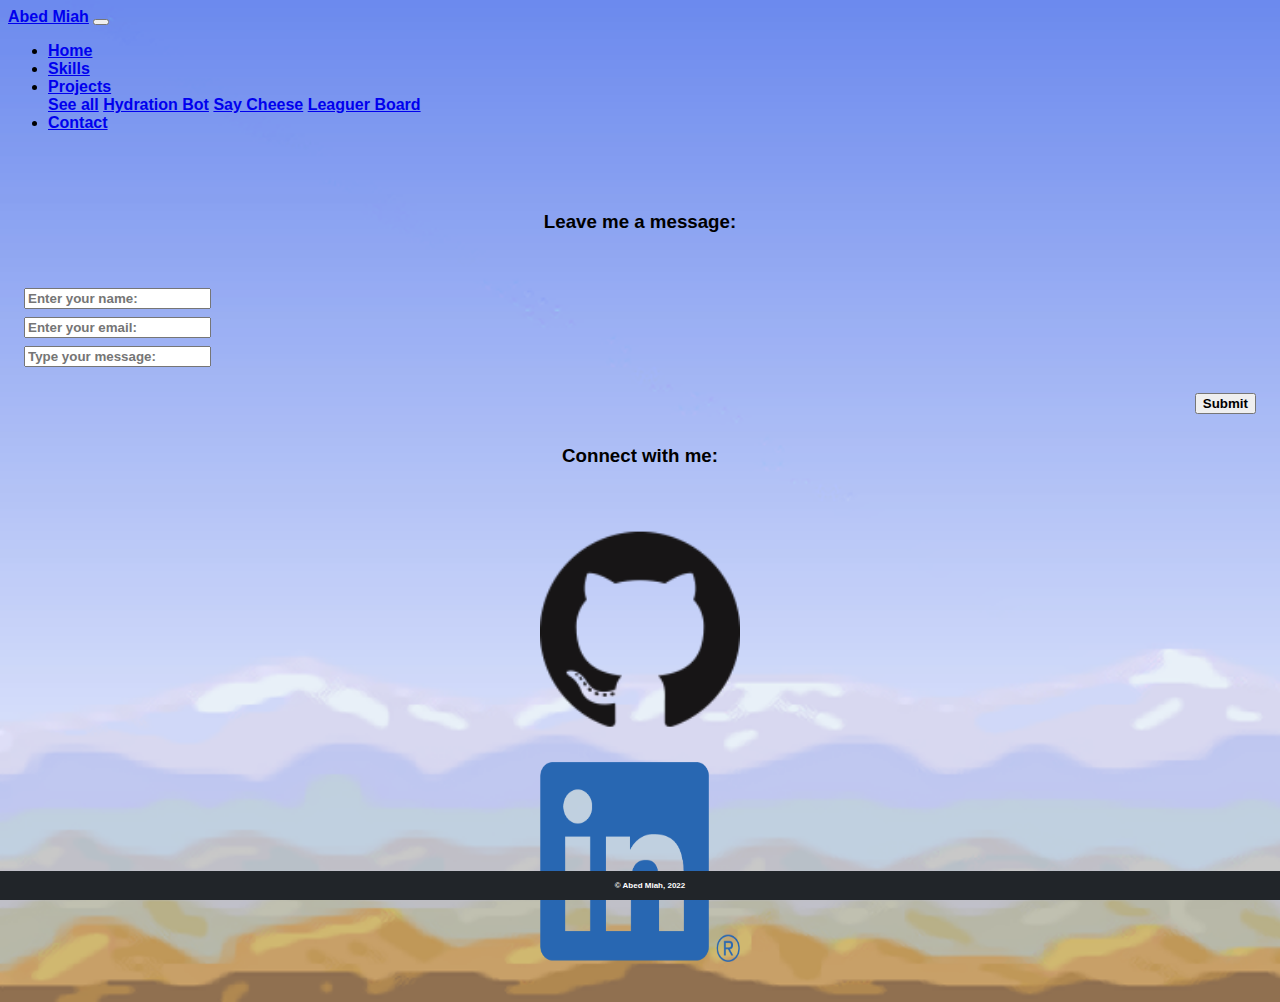
<file: contact.html>
<!-- DEVELOPER: Abed Miah, IS117-004, Spring 2022 -->

<!DOCTYPE html>
<html lang="en">

<head>
    <meta charset="UTF-8">
    <title>Abed's Portfolio</title>
    <!-- CSS only -->
    <link href="https://cdn.jsdelivr.net/npm/bootstrap@5.0.2/dist/css/bootstrap.min.css" rel="stylesheet" integrity="sha384-EVSTQN3/azprG1Anm3QDgpJLIm9Nao0Yz1ztcQTwFspd3yD65VohhpuuCOmLASjC" crossorigin="anonymous">
    <link href="css/main.css" rel="stylesheet">

</head>

<body>
    <div class="container-fluid">
        <div class="row">
            <div class="row">
                <nav class="navbar navbar-expand-md
                        justify-content-start
                        bg-dark navbar-dark
                        col-12">

                    <!-- Brand -->
                    <a class="navbar-brand" href="about.html">Abed Miah</a>
                    <!-- Responsive Button for the smaller menu -->
                    <button class="navbar-toggler" type="button" data-bs-toggle="collapse" data-bs-target="#collapsibleNavbar">
                        <span class="navbar-toggler-icon"></span>
                    </button>
                    <div class="collapse navbar-collapse" id="collapsibleNavbar">
                        <ul class="navbar-nav">
                            <!-- Links -->
                            <li class="nav-item">
                                <a class="nav-link" href="index.html">Home</a>
                            </li>
                            <li class="nav-item">
                                <a class="nav-link" href="skills.html">Skills</a>
                            </li>
                            <!-- Dropdown -->
                            <li class="nav-item dropdown">
                                <a class="nav-link dropdown-toggle" href="projects.html" id="navbardrop" data-toggle="dropdown" role="button" data-bs-toggle="dropdown" aria-expanded="false">
                                    Projects
                                </a>
                                <div class="dropdown-menu">
                                    <a class="dropdown-item text-muted" href="projects.html">See all</a>
                                    <a class="dropdown-item" target="_blank" href="https://devpost.com/software/hydrationbot">Hydration Bot</a>
                                    <a class="dropdown-item" target="_blank" href="https://devpost.com/software/say-cheese-2mi0kc">Say Cheese</a>
                                    <a class="dropdown-item" href="#">Leaguer Board</a>
                                </div>
                            </li>
                            <li class="nav-item">
                                <a class="nav-link active" href="contact.html">Contact</a>
                            </li>
                        </ul>
                    </div>
                </nav>
                <div class="container-fluid">
                    <div class="row">
                        <div class="col">
                            <h3>Leave me a message:</h3>
                            <form id="contact" action="">
                                <div class="form-group">
                                    <input type="text" class="form-control" id="firstname" placeholder="Enter your name:" name="firstname" required>
                                </div>
                                <div class="form-group">
                                    <input type="email" class="form-control" id="email" placeholder="Enter your email:" name="email" required>
                                </div>
                                <div class="form-group">
                                    <input type="text" class="form-control" id="msg" placeholder="Type your message:" name="msg" required>
                                </div>
                                <button type="submit" class="btn btn-primary submit-btn">Submit</button>
                            </form>
                        </div>
                        <div class="col">
                            <div class="row">
                                <h3>Connect with me:</h3>
                                <div class="col">
                                    <a href="https://github.com/Abed-2000" alt="github link" target="_blank">
                                        <img src="GitHub.png" width="200" height="200">
                                    </a>
                                </div>
                                <div class="col">
                                    <a href="https://www.linkedin.com/in/abedmia2000/" alt="linkedin link" target="_blank">
                                        <img src="LinkedIn.png" width="200" height="200">
                                    </a>
                                </div>
                            </div>
        
                        </div>
                    </div>
                        <footer class="footer page-footer font-small ">
                            <div class="container">
                                <div class="row">
                                    <span class="text-muted">&copy; Abed Miah, 2022</span>
                                </div>
                            </div>
                        </footer>
                    </div>


                    <!-- Javascript Bundle with Popper -->
                    <script src="https://cdn.jsdelivr.net/npm/bootstrap@5.0.2/dist/js/bootstrap.bundle.min.js" integrity="sha384-MrcW6ZMFYlzcLA8Nl+NtUVF0sA7MsXsP1UyJoMp4YLEuNSfAP+JcXn/tWtIaxVXM" crossorigin="anonymous">
                        document.getElementById("contact").onsubmit = function() {
                            contactRequest()
                        };

                        function contactRequest() {
                            window.alert("Your contact request has been recieved, I will reach out to you soon!")
                        }
                    </script>

</body>
</file>
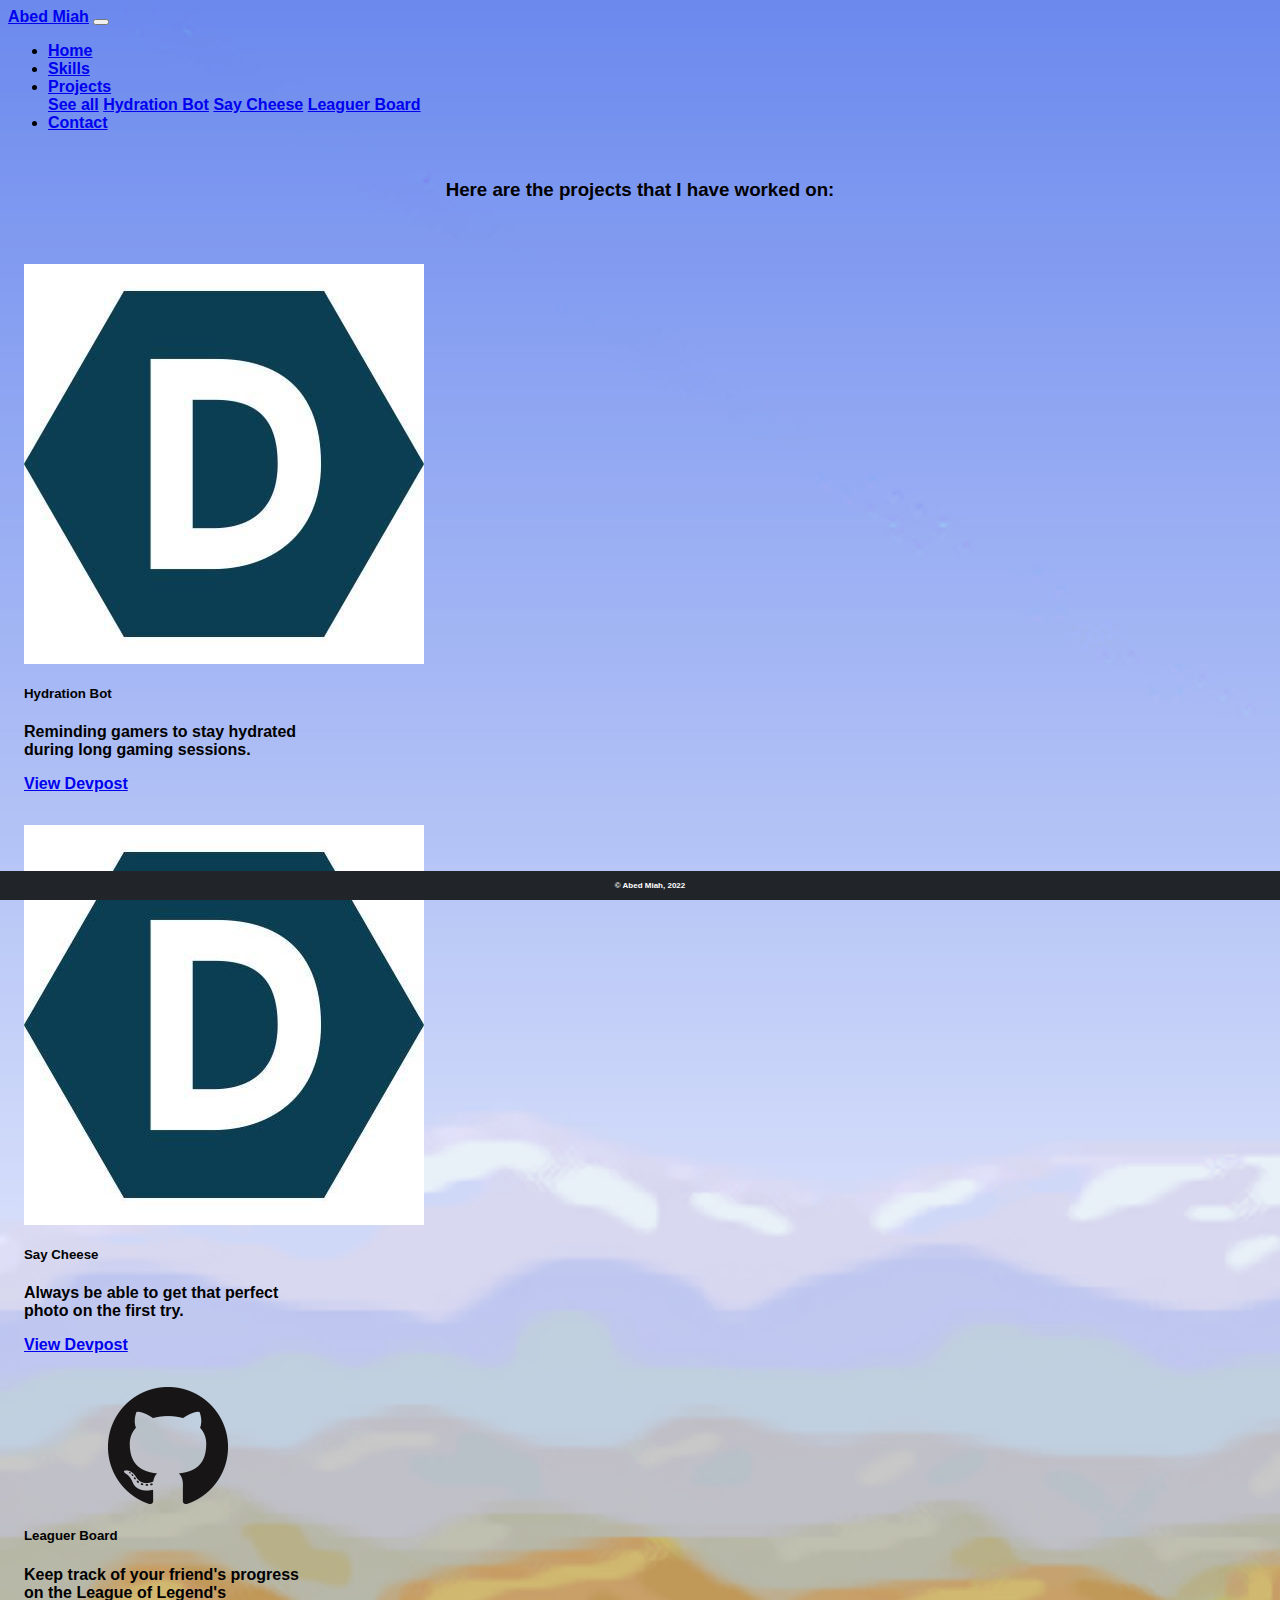
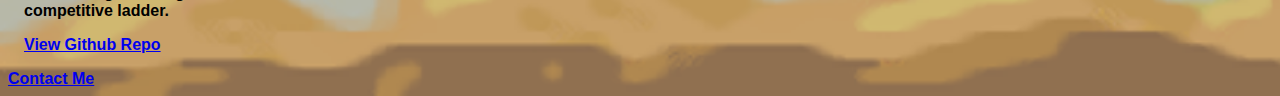
<file: projects.html>
<!-- DEVELOPER: Abed Miah, IS117-004, Spring 2022 -->

<!DOCTYPE html>
<html lang="en">

<head>
    <meta charset="UTF-8">
    <title>Abed's Portfolio</title>
    <!-- CSS only -->
    <link href="https://cdn.jsdelivr.net/npm/bootstrap@5.0.2/dist/css/bootstrap.min.css" rel="stylesheet" integrity="sha384-EVSTQN3/azprG1Anm3QDgpJLIm9Nao0Yz1ztcQTwFspd3yD65VohhpuuCOmLASjC" crossorigin="anonymous">
    <link href="css/main.css" rel="stylesheet">

</head>

<body>
    <div class="container-fluid">
        <div class="row">
            <div class="row">
                <nav class="navbar navbar-expand-md
                        justify-content-start
                        bg-dark navbar-dark
                        col-12">

                    <!-- Brand -->
                    <a class="navbar-brand" href="about.html">Abed Miah</a>
                    <!-- Responsive Button for the smaller menu -->
                    <button class="navbar-toggler" type="button" data-bs-toggle="collapse" data-bs-target="#collapsibleNavbar">
                        <span class="navbar-toggler-icon"></span>
                    </button>
                    <div class="collapse navbar-collapse" id="collapsibleNavbar">
                        <ul class="navbar-nav">
                            <!-- Links -->
                            <li class="nav-item">
                                <a class="nav-link" href="index.html">Home</a>
                            </li>
                            <li class="nav-item">
                                <a class="nav-link" href="skills.html">Skills</a>
                            </li>
                            <li class="nav-item dropdown">
                                <a class="nav-link dropdown-toggle active" href="projects.html" id="navbardrop" data-toggle="dropdown" role="button" data-bs-toggle="dropdown" aria-expanded="false">
                                    Projects
                                </a>
                                <div class="dropdown-menu">
                                    <a class="dropdown-item text-muted" href="projects.html">See all</a>
                                    <a class="dropdown-item" target="_blank" href="https://devpost.com/software/hydrationbot">Hydration Bot</a>
                                    <a class="dropdown-item" target="_blank" href="https://devpost.com/software/say-cheese-2mi0kc">Say Cheese</a>
                                    <a class="dropdown-item" href="#">Leaguer Board</a>
                                </div>
                            </li>
                            <li class="nav-item">
                                <a class="nav-link" href="contact.html">Contact</a>
                            </li>
                        </ul>
                    </div>
                </nav>
                <div class="container">
                    <div class="row">
                        <h3>Here are the projects that I have worked on:</h3>
                    </div>
                    <div class="row">
                        <div class="col">
                            <div class="card mx-auto" style="width: 18rem;">
                                <img src="devpost.jpg" class="card-img-top" alt="...">
                                <div class="card-body">
                                    <h5 class="card-title">Hydration Bot</h5>
                                    <p class="card-text">Reminding gamers to stay hydrated during long gaming sessions.</p>
                                    <a href="https://devpost.com/software/hydrationbot" target="_blank" class="btn btn-primary">View Devpost</a>
                                </div>
                            </div>
                        </div>
                        <div class="col">
                            <div class="card mx-auto" style="width: 18rem;">
                                <img src="devpost.jpg" class="card-img-top" alt="...">
                                <div class="card-body">
                                    <h5 class="card-title">Say Cheese</h5>
                                    <p class="card-text">Always be able to get that perfect photo on the first try.</p>
                                    <a href="https://devpost.com/software/say-cheese-2mi0kc" target="_blank" class="btn btn-primary">View Devpost</a>
                                </div>
                            </div>
                        </div>
                        <div class="col">
                            <div class="card mx-auto" style="width: 18rem;">
                                <img src="GitHub.png" class="card-img-top" alt="...">
                                <div class="card-body">
                                    <h5 class="card-title">Leaguer Board</h5>
                                    <p class="card-text">Keep track of your friend's progress on the League of Legend's competitive ladder.</p>
                                    <a href="#" class="btn btn-primary">View Github Repo</a>
                                </div>
                            </div>
                        </div>
                    </div>
                    <div class="row">
                        <div class="text-center">
                            <a class="btn btn-primary" href="contact.html" role="button">Contact Me</a>
                        </div>
                    </div>

                </div>
                <footer class="footer page-footer font-small ">
                    <div class="container">
                        <div class="row">
                            <span class="text-muted">&copy; Abed Miah, 2022</span>
                        </div>
                    </div>
                </footer>
            </div>


            <!-- Javascript Bundle with Popper -->
            <script src="https://cdn.jsdelivr.net/npm/bootstrap@5.0.2/dist/js/bootstrap.bundle.min.js" integrity="sha384-MrcW6ZMFYlzcLA8Nl+NtUVF0sA7MsXsP1UyJoMp4YLEuNSfAP+JcXn/tWtIaxVXM" crossorigin="anonymous">
                document.getElementById("contact").onsubmit = function() {
                    contactRequest()
                };

                function contactRequest() {
                    window.alert("Your contact request has been recieved, I will reach out to you soon!")
                }
            </script>

</body>
</file>
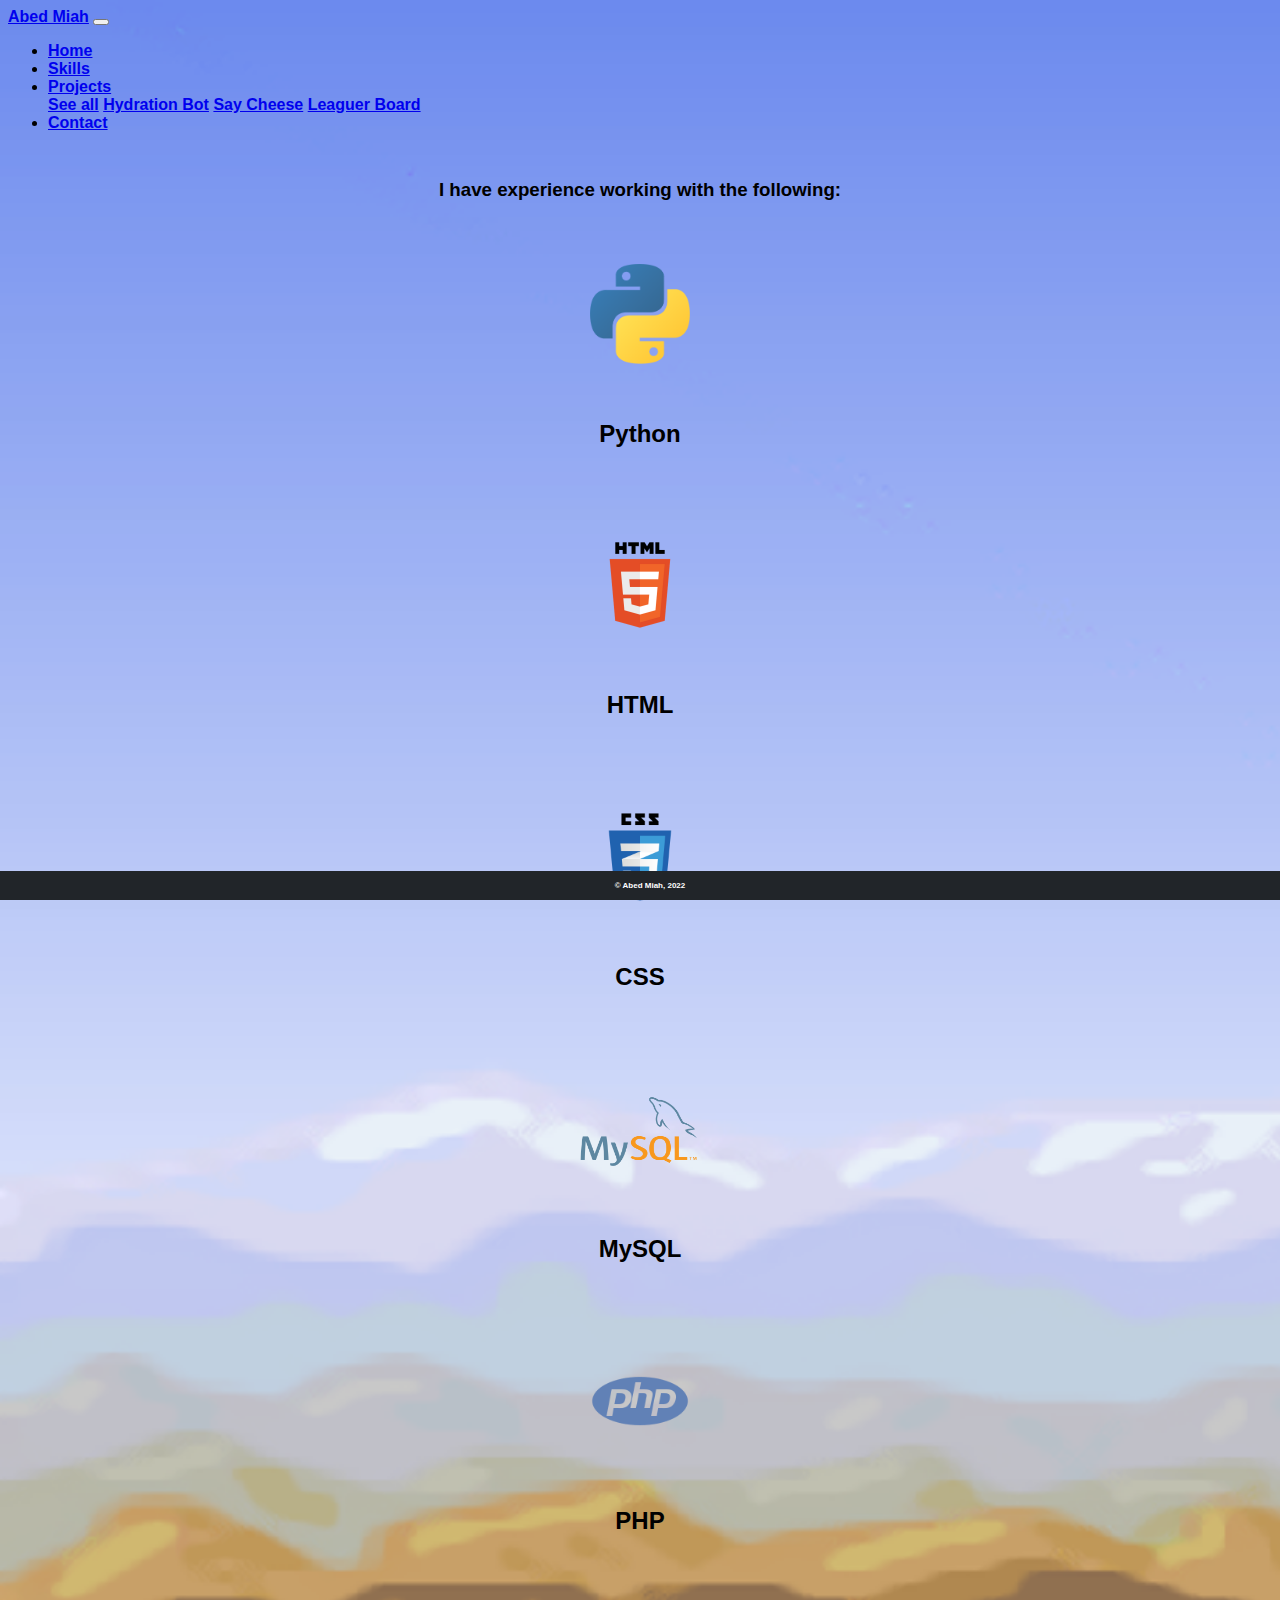
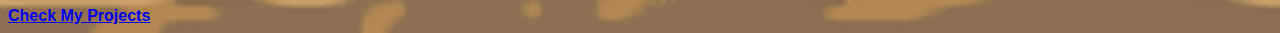
<file: skills.html>
<!-- DEVELOPER: Abed Miah, IS117-004, Spring 2022 -->

<!DOCTYPE html>
<html lang="en">

<head>
    <meta charset="UTF-8">
    <title>Abed's Portfolio</title>
    <!-- CSS only -->
    <link href="https://cdn.jsdelivr.net/npm/bootstrap@5.0.2/dist/css/bootstrap.min.css" rel="stylesheet" integrity="sha384-EVSTQN3/azprG1Anm3QDgpJLIm9Nao0Yz1ztcQTwFspd3yD65VohhpuuCOmLASjC" crossorigin="anonymous">
    <link href="css/main.css" rel="stylesheet">

</head>

<body>
    <div class="container-fluid">
        <div class="row">
            <div class="row">
                <nav class="navbar navbar-expand-md
                        justify-content-start
                        bg-dark navbar-dark
                        col-12">

                    <!-- Brand -->
                    <a class="navbar-brand" href="about.html">Abed Miah</a>
                    <!-- Responsive Button for the smaller menu -->
                    <button class="navbar-toggler" type="button" data-bs-toggle="collapse" data-bs-target="#collapsibleNavbar">
                        <span class="navbar-toggler-icon"></span>
                    </button>
                    <div class="collapse navbar-collapse" id="collapsibleNavbar">
                        <ul class="navbar-nav">
                            <!-- Links -->
                            <li class="nav-item">
                                <a class="nav-link" href="index.html">Home</a>
                            </li>
                            <li class="nav-item">
                                <a class="nav-link active" href="skills.html">Skills</a>
                            </li>
                            <!-- Dropdown -->
                            <li class="nav-item dropdown">
                                <a class="nav-link dropdown-toggle" href="projects.html" id="navbardrop" data-toggle="dropdown" role="button" data-bs-toggle="dropdown" aria-expanded="false">
                                    Projects
                                </a>
                                <div class="dropdown-menu">
                                    <a class="dropdown-item text-muted" href="projects.html">See all</a>
                                    <a class="dropdown-item" target="_blank" href="https://devpost.com/software/hydrationbot">Hydration Bot</a>
                                    <a class="dropdown-item" target="_blank" href="https://devpost.com/software/say-cheese-2mi0kc">Say Cheese</a>
                                    <a class="dropdown-item" href="#">Leaguer Board</a>
                                </div>
                            </li>
                            <li class="nav-item">
                                <a class="nav-link" href="contact.html">Contact</a>
                            </li>
                        </ul>
                    </div>
                </nav>
                <div class="container">
                    <div class="row">
                        <h3>I have experience working with the following:</h3>
                    </div>
                    <div class="row">
                        <div class="col">
                            <img src="python.png" width="100" height="100" alt="python icon">
                            <h2>Python</h2>
                        </div>

                        <div class="col">
                            <img src="html.png" width="100" height="100" alt="html icon">
                            <h2>HTML</h2>
                        </div>

                        <div class="col">
                            <img src="css.png" width="100" height="100" alt="css icon">
                            <h2>CSS</h2>
                        </div>

                        <div class="col">
                            <img src="mysql.png" width="165" height="100" alt="mysql icon">
                            <h2>MySQL</h2>
                        </div>

                        <div class="col">
                            <img src="php.png" width="100" height="100" alt="php icon">
                            <h2>PHP</h2>
                        </div>

                    </div>
                    <div class="row">
                        <div class="text-center">
                            <a class="btn btn-primary" href="projects.html" role="button">Check My Projects</a>
                        </div>
                    </div>
                </div>
                <footer class="footer page-footer font-small ">
                    <div class="container">
                        <div class="row">
                            <span class="text-muted">&copy; Abed Miah, 2022</span>
                        </div>
                    </div>
                </footer>
            </div>


            <!-- Javascript Bundle with Popper -->
            <script src="https://cdn.jsdelivr.net/npm/bootstrap@5.0.2/dist/js/bootstrap.bundle.min.js" integrity="sha384-MrcW6ZMFYlzcLA8Nl+NtUVF0sA7MsXsP1UyJoMp4YLEuNSfAP+JcXn/tWtIaxVXM" crossorigin="anonymous">
                document.getElementById("contact").onsubmit = function() {
                    contactRequest()
                };

                function contactRequest() {
                    window.alert("Your contact request has been recieved, I will reach out to you soon!")
                }
            </script>

</body>
</file>
<file: css/main.css>
/* DEVELOPER: Abed Miah, IS117-004, Spring 2022 */

.footer {
    position: fixed;
    left: 0;
    bottom: 0;
    width: 100%;
    background-color: #212529;
    color: white;
    text-align: center;
    padding: 10px;
    font-size: 0.5rem;
}

h2 {
    text-align: center;
    padding: 1.5em;
}

h3 {
    text-align: center;
    padding: 1.5em;
}

img {
    display: block;
    margin-left: auto;
    margin-right: auto;
}

* {
    font-family: 'Roboto', sans-serif;
    font-weight: bold;
}

.alert {
    display: inline-block;
}

.btn-close {
    margin-left: auto;
}

.col{
    padding: 1em;
}

.form-group{
    padding-top: .5em;
}

.submit-btn{
    margin-top: 2em;
    float: right;
}

body{
    background-image: url("/sky.png");
    background-repeat: no-repeat;
    background-size: cover;
}
</file>
